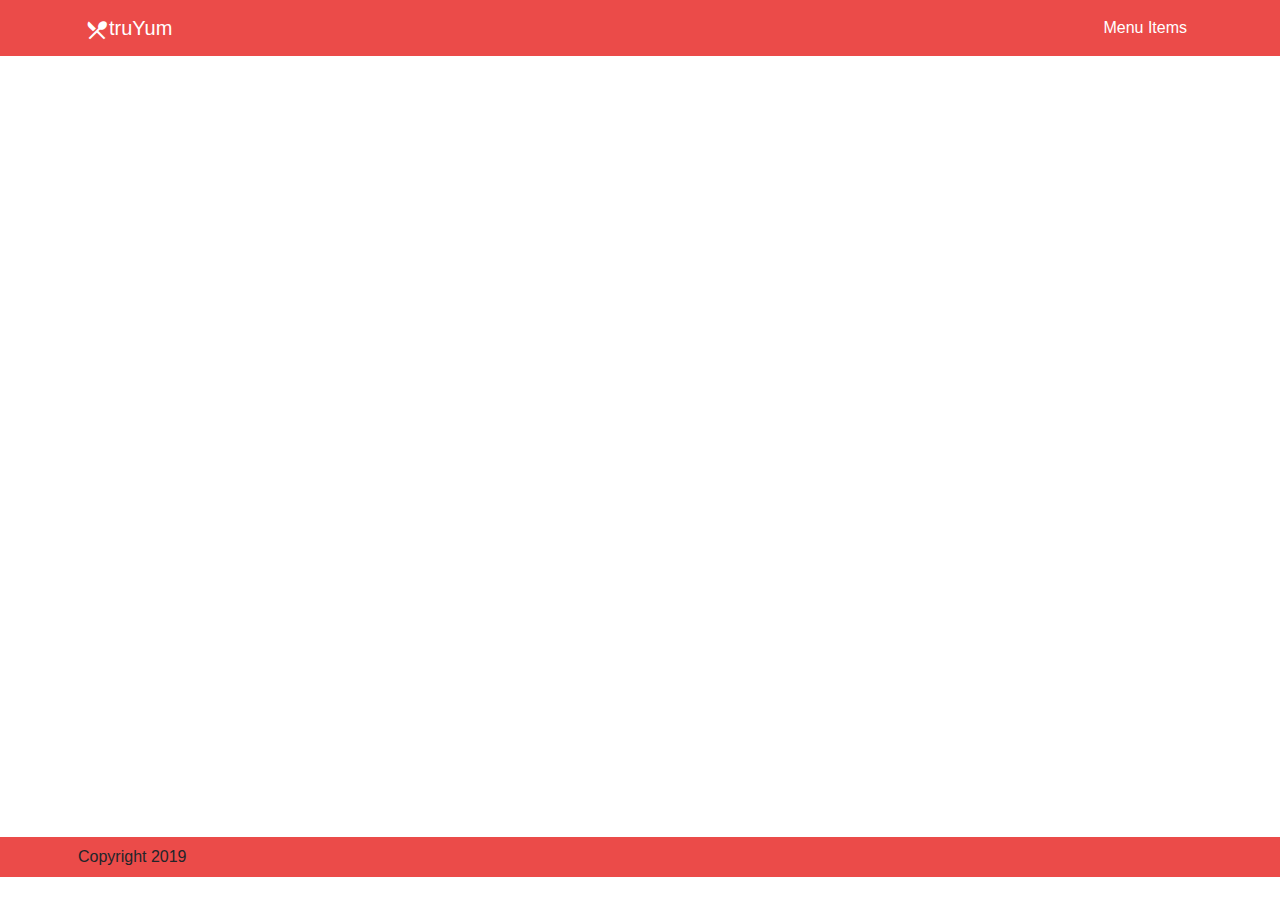
<file: truyum-ui-template/html_files/index.html>
<!DOCTYPE html>
<html lang="en">
<head>
    <meta charset="UTF-8">
    <meta name="viewport" content="width=device-width, initial-scale=1.0">
    <title>TruYum</title>
    
    <!-- Bootstrap CSS -->
    <link
      rel="stylesheet"
      href="https://stackpath.bootstrapcdn.com/bootstrap/4.3.1/css/bootstrap.min.css"
      integrity="sha384-ggOyR0iXCbMQv3Xipma34MD+dH/1fQ784/j6cY/iJTQUOhcWr7x9JvoRxT2MZw1T"
      crossorigin="anonymous"
    />
    
    <link href="https://fonts.googleapis.com/icon?family=Material+Icons" rel="stylesheet">
    <!-- Custom CSS--> 
    <link href="../css/style.css" rel="stylesheet" />
</head>
<body>
    <header class="container-fluid">
        <nav class="navbar navbar-expand-sm navbar-dark">
            <div class="container">
                <a href="#" class="navbar-brand"><i class="material-icons">local_dining</i>truYum</a>
                <button class="navbar-toggler" data-toggle="collapse" data-target="#navbarCollapse">
                    <span class="navbar-toggler-icon"></span>
                </button>
                <div class="collapse navbar-collapse" id="navbarCollapse">
                    <ul class="navbar-nav ml-auto">
                        <li class="nav-items">
                            <a href="" class="nav-link active">Menu Items</a>
                        </li>
                    </ul>
                </div>
            </div>
        </nav>
    </header>
    <section>

    </section>
    <footer class="container-fluid page-footer">
        <div class="container p-2">
            Copyright 2019
        </div>
    </footer>
    <!-- jQuery first, then Popper.js, then Bootstrap JS -->
    <script
      src="https://code.jquery.com/jquery-3.3.1.slim.min.js"
      integrity="sha384-q8i/X+965DzO0rT7abK41JStQIAqVgRVzpbzo5smXKp4YfRvH+8abtTE1Pi6jizo"
      crossorigin="anonymous"
    ></script>
    <script
      src="https://cdnjs.cloudflare.com/ajax/libs/popper.js/1.14.7/umd/popper.min.js"
      integrity="sha384-UO2eT0CpHqdSJQ6hJty5KVphtPhzWj9WO1clHTMGa3JDZwrnQq4sF86dIHNDz0W1"
      crossorigin="anonymous"
    ></script>
    <script
      src="https://stackpath.bootstrapcdn.com/bootstrap/4.3.1/js/bootstrap.min.js"
      integrity="sha384-JjSmVgyd0p3pXB1rRibZUAYoIIy6OrQ6VrjIEaFf/nJGzIxFDsf4x0xIM+B07jRM"
      crossorigin="anonymous"
    ></script>
    <script src="../script/script.js"></script>
</body>
</html>
</file>
<file: truyum-ui-template/css/style.css>
header {
  min-height: 3rem;
  background-color: #eb4b49;
}
section {
  margin-bottom: 1rem;
  min-height: 85vh;
}

footer {
  background-color: #eb4b49;
  bottom: 0;
}

.material-icons {
  vertical-align: middle;
}
.free {
  background-color: teal;
  color: white;
  font-size: small;
  font-weight: 100;
}
.btn-coral {
  background-color: #eb4b49;
}
.text-right {
  text-align: right;
}
.card{
    min-height: 350px;
}
.jumbotron{    
  background: url("https://images.unsplash.com/photo-1525454473724-c6273f88a80d?ixlib=rb-1.2.1&ixid=eyJhcHBfaWQiOjEyMDd9&auto=format&fit=crop&w=750&q=80");
  -webkit-background-size: 100% 100%;
  -moz-background-size: 100% 100%;
  -o-background-size: 100% 100%;
  background-size: 100% 100%;
  padding-top: 10vh!important;
  padding-bottom: 15vh!important;
  padding-left: 10vw;
}
</file>
